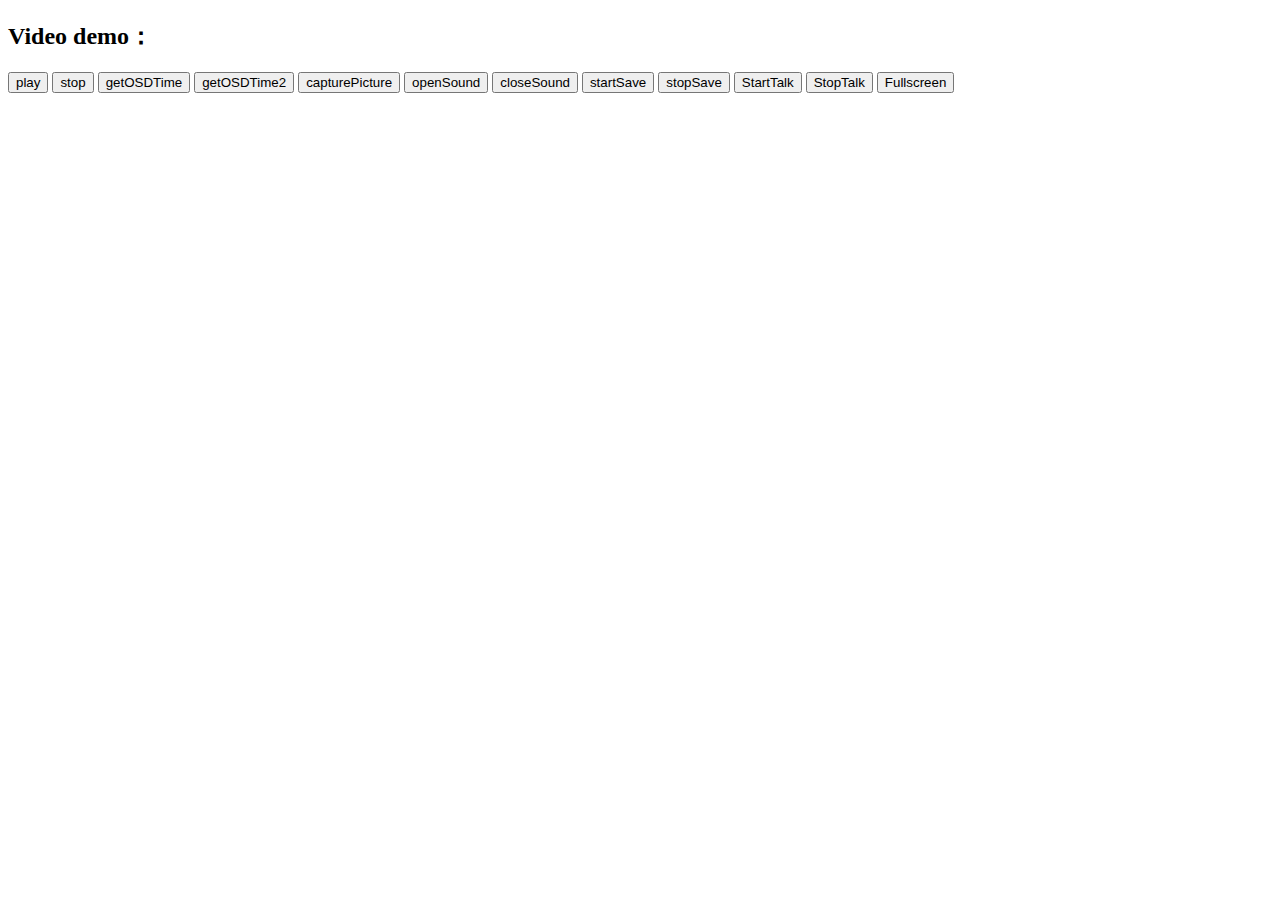
<file: assets/camera/index.html>
<!DOCTYPE html>
<html lang="en">

<head>
  <meta charset="UTF-8">
  <meta name="viewport" content="width=device-width, initial-scale=1.0, maximum-scale=1.0, user-scalable=0">
  <title>Document</title>
  <script src="./ezuikit.js"></script>
</head>

<body>
  <div className="demo">
    <h2>Video demo：</h2>
    <div id="video-container">
    </div>
    <div>
      <button onClick="play()">play</button>
      <button onClick="stop()">stop</button>
      <button onClick="getOSDTime()">getOSDTime</button>
      <button onClick="getOSDTime2()">getOSDTime2</button>
      <button onClick="capturePicture()">capturePicture</button>
      <button onClick="openSound()">openSound</button>
      <button onClick="closeSound()">closeSound</button>
      <button onClick="startSave()">startSave</button>
      <button onClick="stopSave()">stopSave</button>
      <button onClick="ezopenStartTalk()">StartTalk</button>
      <button onClick="ezopenStopTalk()">StopTalk</button>
      <button onClick="fullScreen()">Fullscreen</button>
    </div>
  </div>
  <script>
    var playr;
    fetch('https://open.ys7.com/jssdk/ezopen/demo/token')
      .then(response => response.json())
      .then(res => {
        var accessToken = res.data.accessToken;
        playr = new EZUIKit.EZUIKitPlayer({
          id: 'video-container',
          accessToken: 'at.4w1j1zaf86twsdl24p6m9nqn4fpqgqk5-6pn292h497-0eclc60-q4tdvf235',
          url: 'ezopen://open.ezviz.com/BA3686955/1.hd.live',

          template: 'simple',

          plugin: ['talk'],
          deocoder: "",
          width: 600,
          height: 400,
          env: {
            domain: "https://isgpopen.ezvizlife.com"
          }
        });
      });
    function fullScreen() {
      var playPromise = playr.fullScreen();
      playPromise.then((data) => {
        console.log("promise 获取 数据", data)
      })
    }
    function play() {
      var playPromise = playr.play();
      playPromise.then((data) => {
        console.log("promise 获取 数据", data)
      })
    }
    function stop() {
      var stopPromise = playr.stop();
      stopPromise.then((data) => {
        console.log("promise 获取 数据", data)
      })
    }
    function getOSDTime() {
      var getOSDTimePromise = playr.getOSDTime();
      getOSDTimePromise.then((data) => {
        console.log("promise 获取 数据", data)
      })
    }
    function getOSDTime2() {
      var getOSDTimePromise = playr2.getOSDTime();
      getOSDTimePromise.then((data) => {
        console.log("promise 获取 数据", data)
      })
    }
    function capturePicture() {
      var capturePicturePromise = playr.capturePicture();
      capturePicturePromise.then((data) => {
        console.log("promise 获取 数据", data)
      })
    }
    function openSound() {
      var openSoundPromise = playr.openSound();
      openSoundPromise.then((data) => {
        console.log("promise 获取 数据", data)
      })
    }
    function closeSound() {
      var closeSoundPromise = playr.closeSound();
      closeSoundPromise.then((data) => {
        console.log("promise 获取 数据", data)
      })
    }
    function startSave() {
      var startSavePromise = playr.startSave();
      startSavePromise.then((data) => {
        console.log("promise 获取 数据", data)
      })
    }
    function stopSave() {
      var stopSavePromise = playr.stopSave();
      stopSavePromise.then((data) => {
        console.log("promise 获取 数据", data)
      })
    }
    function ezopenStartTalk() {
      playr.startTalk();
    }
    function ezopenStopTalk() {
      playr.stopTalk();
    }
  </script>
</body>

</html>
</file>
